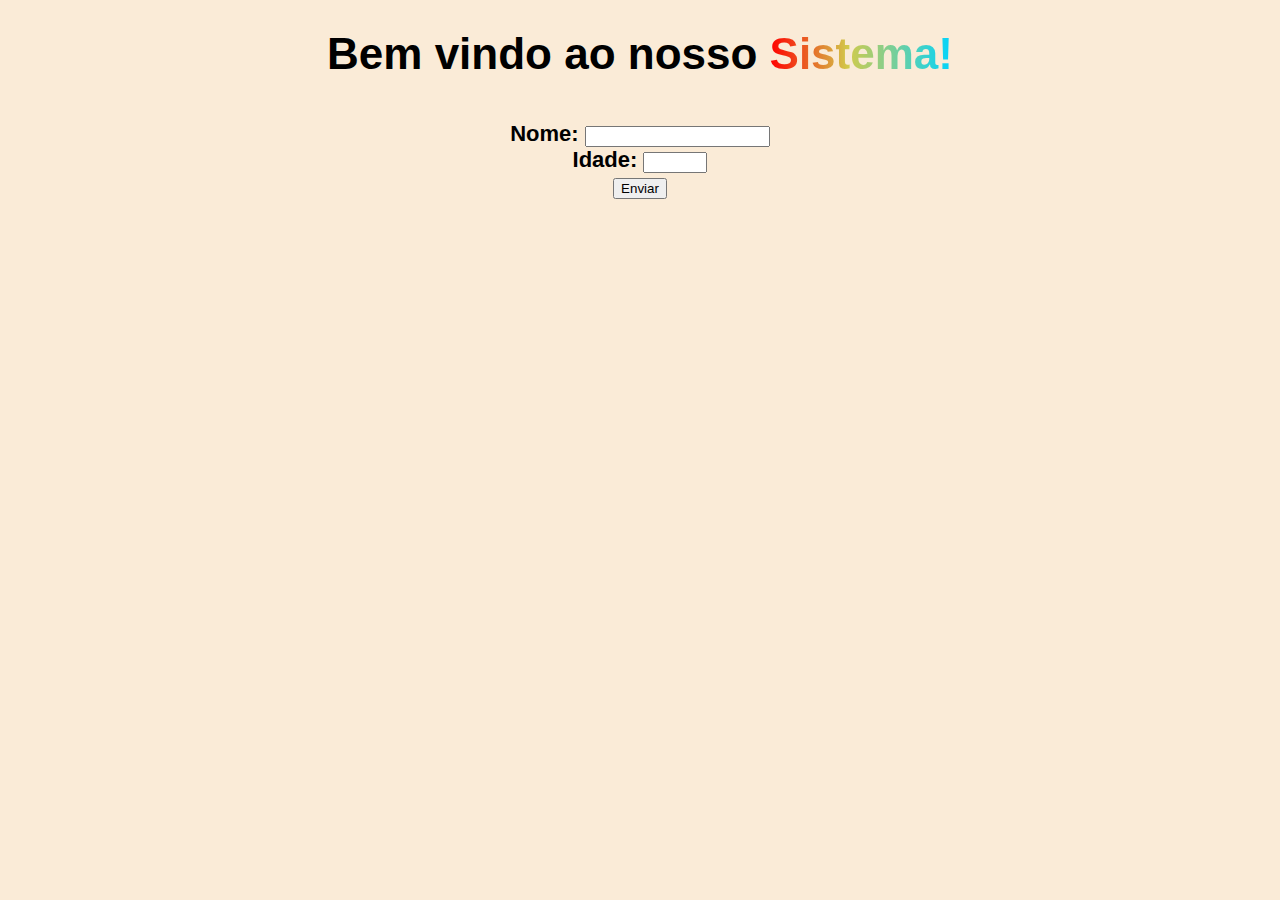
<file: 07_RenderTemplates/templates/login.html>
<!DOCTYPE html>
<html lang="pt-br">
<head>
    <meta charset="UTF-8">
    <meta name="viewport" content="width=device-width, initial-scale=1.0">
    <title>Login</title>
    <link rel="stylesheet" href="/07_RenderTemplates/static/styles.css">
</head>
<body>
    <main>
        <h1>Bem vindo ao nosso <span id="nome">Sistema!</span></h1>
        <form action="/view" method="post">
            <label for="nome">Nome:</label>
            <input type="text" name="nomeForm" id="nomeForm" required>
            <br>
            <label for="idade">Idade:</label>
            <input type="number" min="18" max="200" id="idade" name="idade" required>
            <br>
            <input type="submit" value="Enviar">
        </form>
    </main>
    
</body>
</html>
</file>
<file: 07_RenderTemplates/static/styles.css>
body {
    background-color: antiquewhite;
    font: bold 22px Arial;
    margin: 0 auto;
}
main {
    display: flex;
    flex-direction: column;
    text-align: center;
    align-items: center;
    justify-content: center;
    gap: 12px;
    animation: inOut 1s ease-in;
}

#nome {
    background: linear-gradient(90deg, rgba(255,0,0,1) 0%, rgba(209,203,76,1) 43%, rgba(0,212,255,1) 100%);
    -webkit-background-clip: text;
    -webkit-text-fill-color: transparent;

}

#login {
    display: flex;
    flex-direction: column;
    align-items: center;
    justify-content: center;
}

.header {
    letter-spacing: 12px;
    animation: lSpace 2s ease-in-out;
}


article {
    background-color: white;
    padding: 12px;
    font-family: Arial, Helvetica, sans-serif;
    width: 500px;
    margin-top: 12px;
}
article p {
    font: normal 23px serif;
}
article a {
    color: chocolate;
    text-decoration: none;
}

input {
    font-family: 'Lucida Sans', 'Lucida Sans Regular', 'Lucida Grande', 'Lucida Sans Unicode', Geneva, Verdana, sans-serif;
}

@keyframes lSpace {
    0% {
        letter-spacing: 2px;
    }
    100% {
        letter-spacing: 12px;
    }
}

@keyframes inOut {
    0% {
        opacity: 0;
    }
    100% {
        opacity: 1;
    }
}
</file>
